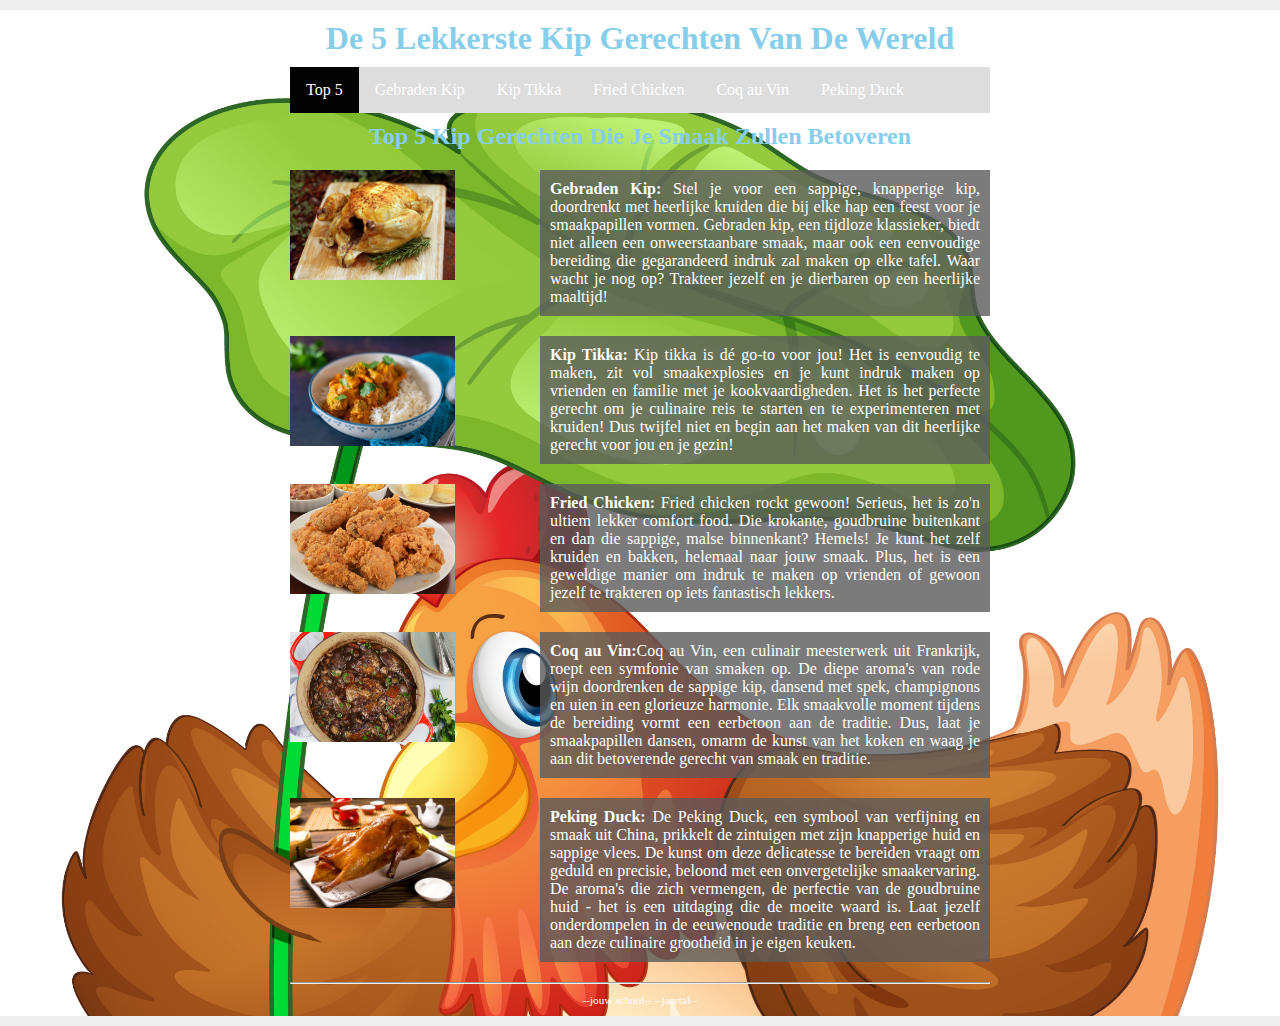
<file: index.html>
<!DOCTYPE html>

<html lang="nl">

<head>
  <link rel="stylesheet" href="style.css" />
  <title>Dit is een eenvoudige website</title>
  <meta charset="UTF-8" />
</head>

<body>
  <div class="page">

    <header>
      <h1 id="hoofdtitel" class="belangrijk">De 5 Lekkerste Kip Gerechten Van De Wereld</h1>
    </header>

    <nav>
      <ul>
        <li><a class="active" href="index.html">Top 5</a></li>
        <li><a href="GebradenKip.html">Gebraden Kip</a></li>
        <li><a href="KipTikka.html">Kip Tikka</a></li>
        <li><a href="FriedChicken.html">Fried Chicken</a></li>
        <li><a href="CoqauVin.html">Coq au Vin</a></li>
        <li><a href="PekingDuck.html">Peking Duck</a></li>
      </ul>
    </nav>

    <main>
      <h2>Top 5 Kip Gerechten Die Je Smaak Zullen Betoveren</h2>

      <div class="item">
        <img class="item-plaatje" src="afbeeldingen/Gebraden Kip.jpeg" alt="kip">
        <p class="item-tekst"> <strong>Gebraden Kip:</strong> Stel je voor een sappige, knapperige kip, doordrenkt met heerlijke kruiden die bij elke hap een feest voor je smaakpapillen vormen. Gebraden kip, een tijdloze klassieker, biedt niet alleen een onweerstaanbare smaak, maar ook een eenvoudige bereiding die gegarandeerd indruk zal maken op elke tafel. Waar wacht je nog op? Trakteer jezelf en je dierbaren op een heerlijke maaltijd!
        </p>
      </div>

      <div class="item">
        <img class="item-plaatje" src="afbeeldingen/kiptikka.jpeg" alt="Kip">
        <p class="item-tekst"> 
         <strong>Kip Tikka:</strong> Kip tikka is dé go-to voor jou! Het is eenvoudig te maken, zit vol smaakexplosies en je kunt indruk maken op vrienden en familie met je kookvaardigheden. Het is het perfecte gerecht om je culinaire reis te starten en te experimenteren met kruiden! Dus twijfel niet en begin aan het maken van dit heerlijke gerecht voor jou en je gezin!
        </p>
      </div>

      <div class="item">
        <img class="item-plaatje" src="afbeeldingen/friedchicken.jpeg" alt="kip">
        <p class="item-tekst">
          <strong>Fried Chicken:</strong> Fried chicken rockt gewoon! Serieus, het is zo'n ultiem lekker comfort food. Die krokante, goudbruine buitenkant en dan die sappige, malse binnenkant? Hemels! Je kunt het zelf kruiden en bakken, helemaal naar jouw smaak. Plus, het is een geweldige manier om indruk te maken op vrienden of gewoon jezelf te trakteren op iets fantastisch lekkers.</p>
      
      
      
      
      </div>
      <div class="item">
        <img class="item-plaatje" src="afbeeldingen/coq au vin.jpeg" alt="kip">
        <p class="item-tekst">
        <strong>Coq au Vin:</strong>Coq au Vin, een culinair meesterwerk uit Frankrijk, roept een symfonie van smaken op. De diepe aroma's van rode wijn doordrenken de sappige kip, dansend met spek, champignons en uien in een glorieuze harmonie. Elk smaakvolle moment tijdens de bereiding vormt een eerbetoon aan de traditie. Dus, laat je smaakpapillen dansen, omarm de kunst van het koken en waag je aan dit betoverende gerecht van smaak en traditie.
        </p> </div>

          <div class="item">
            <img class="item-plaatje" src="afbeeldingen/peking duck.jpeg" alt="kip">
            <p class="item-tekst">
              <strong>Peking Duck:</strong> De Peking Duck, een symbool van verfijning en smaak uit China, prikkelt de zintuigen met zijn knapperige huid en sappige vlees. De kunst om deze delicatesse te bereiden vraagt om geduld en precisie, beloond met een onvergetelijke smaakervaring. De aroma's die zich vermengen, de perfectie van de goudbruine huid - het is een uitdaging die de moeite waard is. Laat jezelf onderdompelen in de eeuwenoude traditie en breng een eerbetoon aan deze culinaire grootheid in je eigen keuken.</p>
          </div> 

    </main>

    <footer>
      <hr />
      <p class="smalltext">--jouw school-- --jaartal--</p>
    </footer>

  </div>
</body>

</html>
</file>
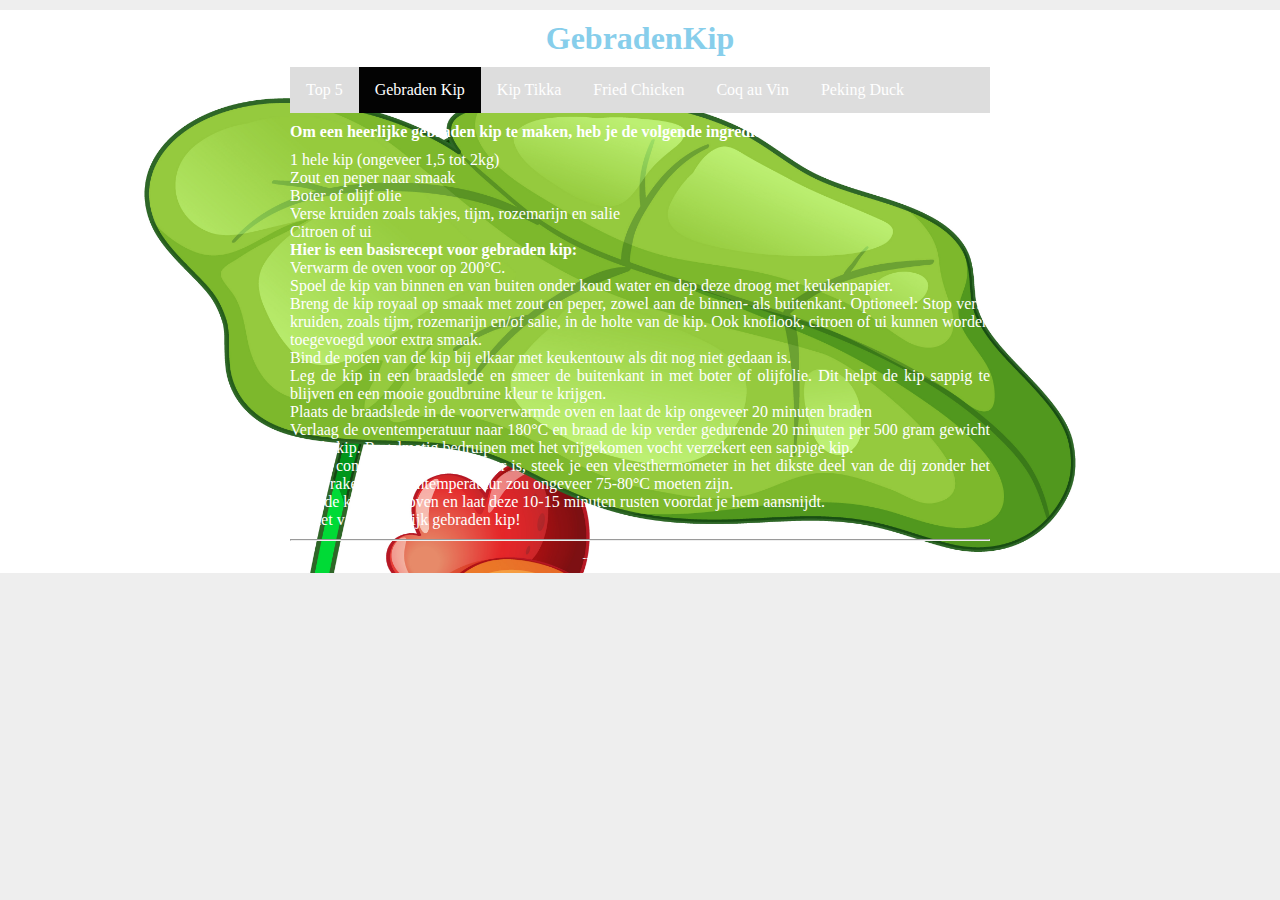
<file: GebradenKip.html>
<!DOCTYPE html>

<html lang="nl">

<head>
  <link rel="stylesheet" href="style.css" />
  <title>De Lekkerste Kip Gerechten Van De Wereld</title>
  <meta charset="UTF-8" />
</head>

<body>
  <div class="page">

    <header>
      <h1>GebradenKip</h1>
    </header>

    <nav>
      <ul><li><a href="index.html">Top 5</a></li>
        <li><a class="active" href="GebradenKip.html">Gebraden Kip</a></li>
        <li><a href="KipTikka.html">Kip Tikka</a></li>
        <li><a href="FriedChicken.html">Fried Chicken</a></li>
        <li><a href="CoqauVin.html">Coq au Vin</a></li>
        <li><a href="PekingDuck.html">Peking Duck</a></li>
      </ul>
    </nav>

    <main>
      <p>
        
<strong>Om een heerlijke gebraden kip te maken, heb je de volgende ingrediënten nodig:</strong>
<lo> 
<li>1 hele kip (ongeveer 1,5 tot 2kg)</li>
<li>Zout en peper naar smaak</li>
<li>Boter of olijf olie</li>
<li>Verse kruiden zoals takjes, tijm, rozemarijn en salie</li>
<li>Citroen of ui</li>

  
  <strong>Hier is een basisrecept voor gebraden kip:</strong>


  <li>Verwarm de oven voor op 200°C.</li>
<li>Spoel de kip van binnen en van buiten onder koud water en dep deze droog met keukenpapier.</li>
<li>Breng de kip royaal op smaak met zout en peper, zowel aan de binnen- als buitenkant.
Optioneel: Stop verse kruiden, zoals tijm, rozemarijn en/of salie, in de holte van de kip. Ook knoflook, citroen of ui kunnen worden toegevoegd voor extra smaak.</li>
<li>Bind de poten van de kip bij elkaar met keukentouw als dit nog niet gedaan is.</li>
<li>Leg de kip in een braadslede en smeer de buitenkant in met boter of olijfolie. Dit helpt de kip sappig te blijven en een mooie goudbruine kleur te krijgen.</li>
  <li>Plaats de braadslede in de voorverwarmde oven en laat de kip ongeveer 20 minuten braden</li>
<li>Verlaag de oventemperatuur naar 180°C en braad de kip verder gedurende 20 minuten per 500 gram gewicht van de kip. Regelmatig bedruipen met het vrijgekomen vocht verzekert een sappige kip.</li>
<li>Om te controleren of de kip gaar is, steek je een vleesthermometer in het dikste deel van de dij zonder het bot te raken. De kerntemperatuur zou ongeveer 75-80°C moeten zijn.</li>
<li>Haal de kip uit de oven en laat deze 10-15 minuten rusten voordat je hem aansnijdt.</li>
<li>Geniet van je heerlijk gebraden kip!</li>
 
</lo>
      </p>
    </main>

    <footer>
      <hr />
      <p class="smalltext">--jouw school-- --jaartal--</p>
    </footer>

  </div>
</body>

</html>
</file>
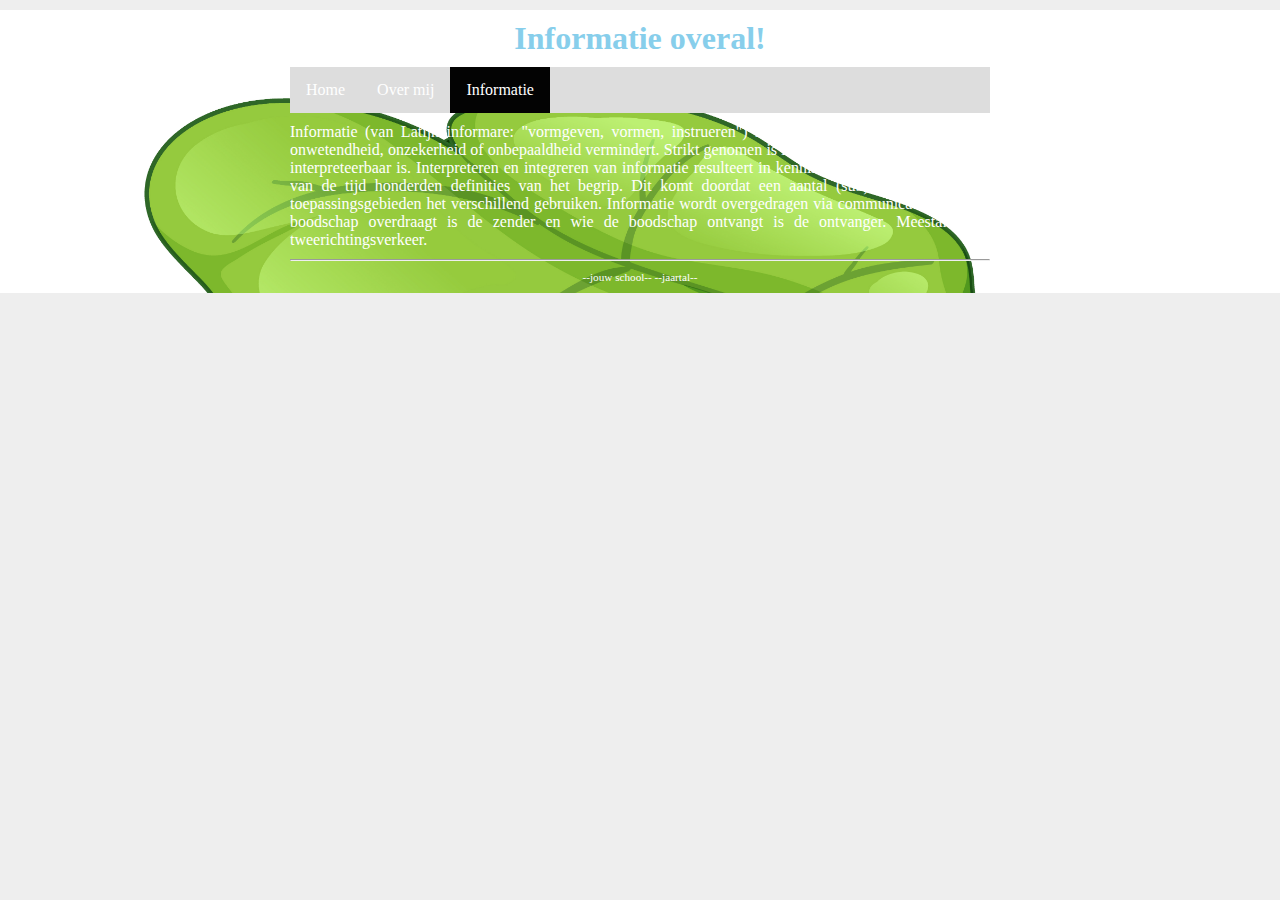
<file: info.html>
<!DOCTYPE html>

<html lang="nl">

<head>
  <link rel="stylesheet" href="style.css" />
  <title>Dit is een eenvoudige website</title>
  <meta charset="UTF-8" />
</head>

<body>
  <div class="page">

    <header>
      <h1>Informatie overal!</h1>
    </header>

    <nav>
      <ul>
        <li><a href="index.html">Home</a></li>
        <li><a href="overmij.html">Over mij</a></li>
        <li><a class="active" href="info.html">Informatie</a></li>
      </ul>
    </nav>

    <main>
      <p>Informatie (van Latijn informare: "vormgeven, vormen, instrueren") is alles wat kennis toevoegt en zo
        onwetendheid, onzekerheid of onbepaaldheid vermindert. Strikt genomen is informatie pas informatie als die
        interpreteerbaar is. Interpreteren en integreren van informatie resulteert in kennis. Er verschenen in de loop
        van de tijd honderden definities van het begrip. Dit komt doordat een aantal (sub)wetenschappen en
        toepassingsgebieden het verschillend gebruiken. Informatie wordt overgedragen via communicatie. Wie een
        boodschap overdraagt is de zender en wie de boodschap ontvangt is de ontvanger. Meestal is er
        tweerichtingsverkeer.</p>
    </main>

    <footer>
      <hr />
      <p class="smalltext">--jouw school-- --jaartal--</p>
    </footer>

  </div>
</body>

</html>
</file>
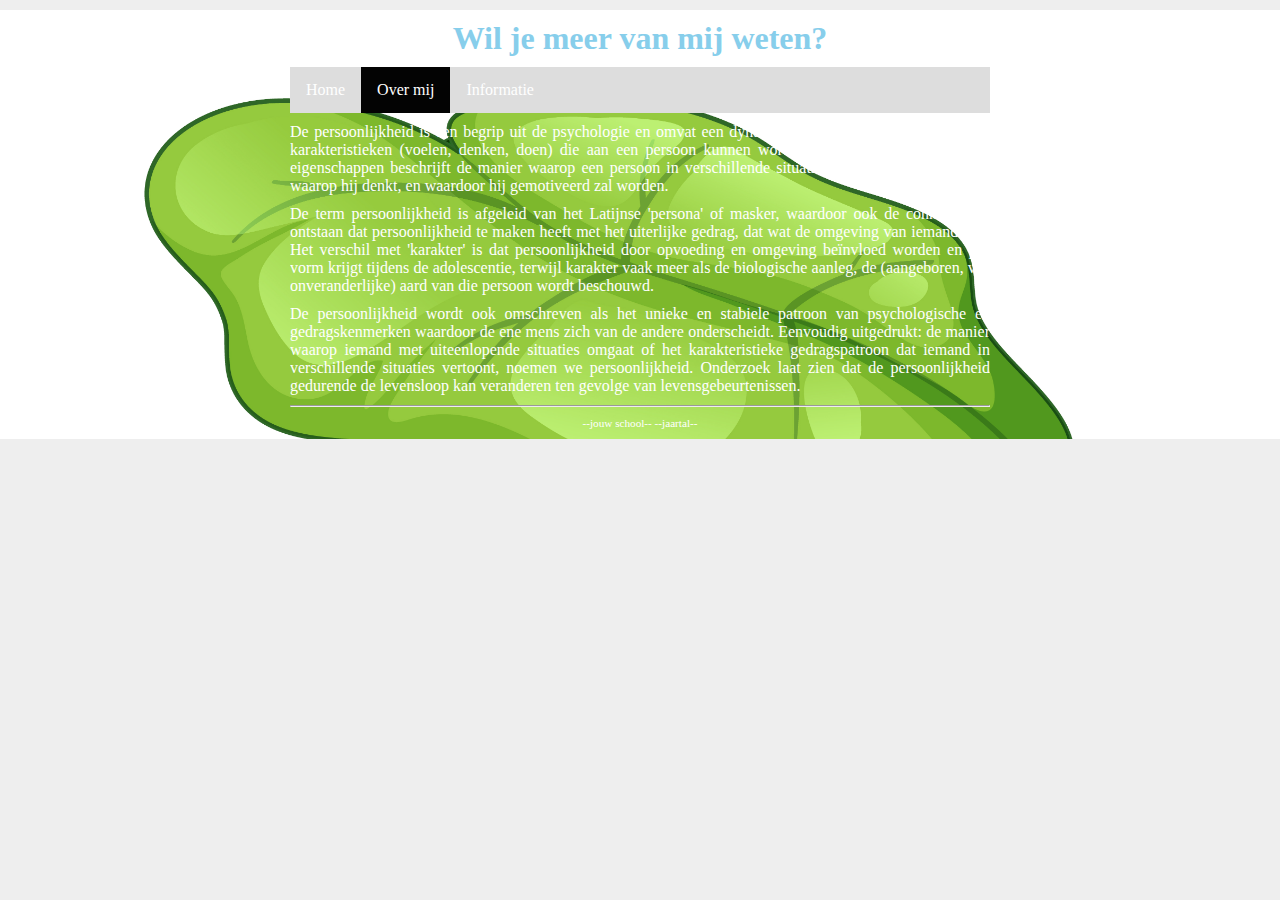
<file: overmij.html>
<!DOCTYPE html>

<html lang="nl">

<head>
  <link rel="stylesheet" href="style.css" />
  <title>Dit is een eenvoudige website</title>
  <meta charset="UTF-8" />
</head>

<body>
  <div class="page">

    <header>
      <h1>Wil je meer van mij weten?</h1>
    </header>

    <nav>
      <ul>
        <li><a href="index.html">Home</a></li>
        <li><a class="active" href="overmij.html">Over mij</a></li>
        <li><a href="info.html">Informatie</a></li>
      </ul>
    </nav>

    <main>
      <p>De persoonlijkheid is een begrip uit de psychologie en omvat een dynamisch en georganiseerd geheel van
        karakteristieken (voelen, denken, doen) die aan een persoon kunnen worden toegekend. Dit geheel van
        eigenschappen beschrijft de manier waarop een persoon in verschillende situaties zal reageren, de manier waarop
        hij denkt, en waardoor hij gemotiveerd zal worden.</p>
      <p>De term persoonlijkheid is afgeleid van het Latijnse 'persona' of masker, waardoor ook de connotatie is
        ontstaan dat persoonlijkheid te maken heeft met het uiterlijke gedrag, dat wat de omgeving van iemand ziet. Het
        verschil met 'karakter' is dat persoonlijkheid door opvoeding en omgeving beïnvloed worden en pas vorm krijgt
        tijdens de adolescentie, terwijl karakter vaak meer als de biologische aanleg, de (aangeboren, vrij
        onveranderlijke) aard van die persoon wordt beschouwd.</p>
      <p>De persoonlijkheid wordt ook omschreven als het unieke en stabiele patroon van psychologische en
        gedragskenmerken waardoor de ene mens zich van de andere onderscheidt. Eenvoudig uitgedrukt: de manier waarop
        iemand met uiteenlopende situaties omgaat of het karakteristieke gedragspatroon dat iemand in verschillende
        situaties vertoont, noemen we persoonlijkheid. Onderzoek laat zien dat de persoonlijkheid gedurende de
        levensloop kan veranderen ten gevolge van levensgebeurtenissen.</p>
    </main>

    <footer>
      <hr />
      <p class="smalltext">--jouw school-- --jaartal--</p>
    </footer>

  </div>
</body>

</html>
</file>
<file: style.css>
/* Instellingen om fouten te helpen vinden,
   uncomment om aan te zetten */

/* zorg dat elke box een gestippelde rand krijgt, 
   zodat je de afmeting goed kunt zien, 
   let op 1: dit kan de layout soms kan wijzigen 
   let op 2: laat 1 sterretje voor { staan als je commentaar weghaalt */
/* html {border: 5px solid  yellow;}   */
 /*
body {border: 5px solid purple;}  */
/* zorg dat elke box een doorzichtige donkere achtergrond krijgt, 
   hoe meer boxen in elkaar hoe donkerder de achtergrondkleur 
   letop: laat 1 sterretje voor { staan als je commentaar weghaalt */
/*  * {background-color: rgba(0,0,0,5%);}  */


/************************* BASISINSTELLINGEN *************************/

/* Basisinstellingen voor alle pagina's, alleen aanpassen als je pro wilt worden */

* {                               /* geldt voor alles */
  box-sizing: border-box;         /* zorg dat border meetelt bij de width en height van boxen */
  margin: 0px;                    /* standaard marge 0 pixels */
}

html, body {                      /* geldt voor html en body */
  background-color: #EEEEEE;    /* achtergrondkleur lichtgrijs */
  color: #ffffff;   /* tekstkleur donkergrijs */
}  

div {                             /* geldt voor div */
  overflow: hidden;               /* zorgt dat een <div> de hoogte krijgt van wat erin zit
                                     (anders tellen de floats erin niet mee voor de hoogte
                                     en wordt dus wel eens hoogte 0) */
}


/************************* ALLE WEBPAGINA'S *************************/

/* Indeling en opmaak voor alle pagina's */
body {
 background-image: url("afbeeldingen/MooisteKipTW.jpeg");
 background-size: cover;
}

.page {
  width: 700px;                   /* vaste breedte van 700 pixels */
  margin: 10px auto;              /* boven en onder 10 pixels marge,
                                     links en rechts marge gelijk verdeeld (gecentreerd) */
}

header, footer {                  /* geldt voor header en footer */
  margin: 10px 0px;
}

main {                       
  text-align: justify;            /* tekst links en rechts uitvullen */
}

h1, h2, h3 {                      /* geldt voor h1 en h2 en h3 */
  margin: 10px 0px;
  text-align: center;             /* tekst centreren */
  color: skyblue;
} 

p {
  margin: 10px 0px;
  text-align: justify;            /* tekst links en rechts uitvullen */
}

img {
  margin: 10px 0px;
}

a {
  color: #000000;
  text-decoration: none;
}

a:hover {                         /* <a> als je er met de muis op staat */
  text-decoration: underline;
}

.smalltext {
  text-align: center;
  font-size: 0.7em;
}

/************************* NAVIGATIEBALK *************************/

/* navigatiebalk voor alle pagina's */

nav ul {                        /* <ul> die child is van <nav> */
  list-style-type: none;
  margin: auto;
  padding: 0;
  background-color: #dddddd;
  overflow: hidden;
}

nav ul li {                     /* <li> die child is van <ul> die op zijn beurt child is van <nav> */
  float: left;
}

nav li a {
  display: block;
  color: white;
  text-align: center;
  padding: 14px 16px;
  text-decoration: none;
}

nav li a:hover {
  background-color: #aaaaaa;
}

nav li a.active {
  background-color: #030303;
}


/************************* HOOFDPAGINA *************************/

/* Indeling en opmaak voor hoofdpagina */

/* .item {} */ /* hier doen we nog niks mee, dat mag je zelf toevoegen */

.item-plaatje {
  float: left;
  width: 180px;
  padding-right: 15px; /* zorgt dat plaatje niet tegen tekst komt */
}

.item-tekst {
  float: right;
  width: 450px;
  background-color:rgba(90, 90, 90, 0.8);
  padding: 10px;
}

body {
  background-image: url("afbeeldingen/blijekip.jpeg");
  background-size: cover;
  
}

/************************* SUBPAGINA *************************/

/* Indeling en opmaak voor subpagina */

/* verzin deze zelf... */
</file>
